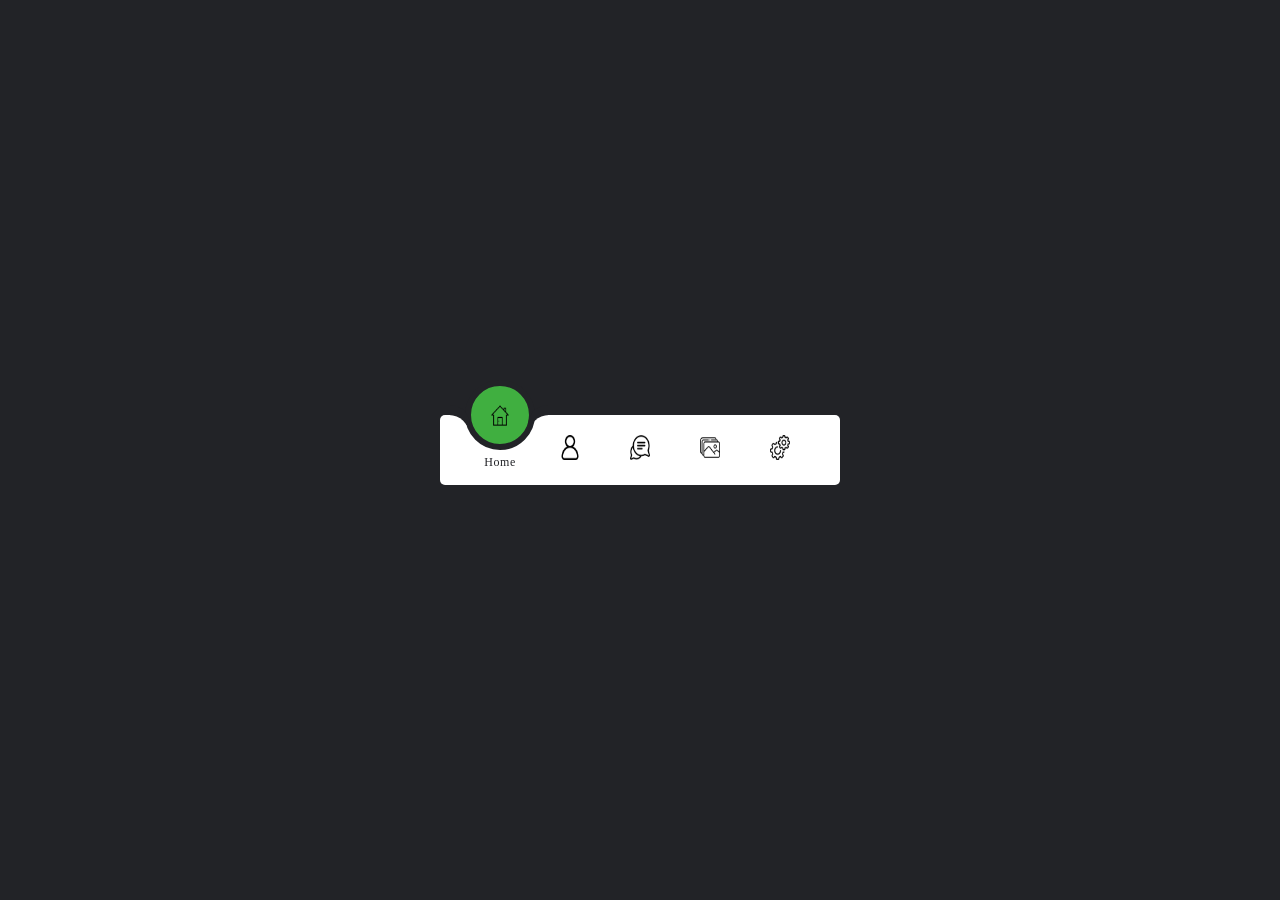
<file: index.html>
<!DOCTYPE html>
<html lang="en">
<head>
    <meta charset="UTF-8">
    <meta name="viewport" content="width=device-width, initial-scale=1.0">
    <title>Gallery</title>
    <link rel="stylesheet" href="style.css">
    <link rel="stylesheet" href="https://cdnjs.cloudflare.com/ajax/libs/font-awesome/4.7.0/css/font-awesome.min.css">
</head>
<body>
    <div class="navigation">
        <ul>
            <li class="list active">
                <a href="#">
                    <span class="icon">
                        <img src="image/home.png" alt="">
                    </span>
                    <span class="text">Home</span>
                </a>
            </li>
            <li class="list">
                <a href="#">
                    <span class="icon">
                        <img src="image/profile.png" alt="">
                    </span>
                    <span class="text">Profile</span>
                </a>
            </li>
            <li class="list">
                <a href="#">
                    <span class="icon">
                        <img src="image/message.png" alt="">
                    </span>
                    <span class="text">Message</span>
                </a>
            </li>
            <li class="list">
                <a href="#">
                    <span class="icon">
                        <img src="image/photo.png" alt="">
                    </span>
                    <span class="text">Photos</span>
                </a>
            </li>
            <li class="list">
                <a href="#">
                    <span class="icon">
                        <img src="image/settings.png" alt="">
                    </span>
                    <span class="text">Settings</span>
                </a>
            </li>
            <div class="indicator"></div>  
        </ul>
        
    </div>
    



<script>
   const list = document.querySelectorAll('.list');

   function activeLink() {
     list.forEach((item) =>
        item.classList.remove('active')
    );

    this.classList.add('active');
}

list.forEach((item) =>
    item.addEventListener('click', activeLink)
);
</script>


    


</body>
</html>





















<!-- <h2>Background-clip in css</h2>
<div class="loader">
    <h1>Text Properties</h1>
    <p><span> Lorem ipsum dolor sit amet consectetur adipisicing 
        elit.</span> Numquam placeat vero dignissimos omnis, quasi
        beatae autem cumque facere dolorem nihil cum! Aperiam,<b>
        omnis eos optio officia quasi voluptate consequuntur.</b></p>
</div> -->

<!-- <h1>list properties in html</h1>
<h3>list 1</h3>
<ul>
    <li>Home</li>
    <li>Product</li>
    <li>blog</li>
    <li>Download</li>
    <li>Contact</li>
</ul>
<h3>list2</h3>
<ul id="two">
    <li>Home</li>
    <li>Product</li>
    <li>blog</li>
    <li>Download</li>
    <li>Contact</li>
</ul>


<table width="50%"
border="1px"
cellpadding="10px"
cellspacing="10px">
<caption>Student Details</caption>

    <tr>
        <th>Name</th>
        <th>Age</th>
        <th>Country</th>
    </tr>
    <tr>
        <td>Karthi</td>
        <td>29</td>
        <td rowspan="2">India</td>
    </tr>
     <tr>
        <td>Karthi</td>
        <td>29</td>
        
    </tr>
     <tr>
        <td>Karthi</td>
        <td>29</td>
        
    </tr>
    <tfoot>
       <tr>
        <td colspan="3">Karthikeyan</td>
       </tr>
    </tfoot>
</table>

<br><br>
<div class="table">
    <div class="caption">Sample Table</div>
    <div class="header">
        <div class="row">
            <div class="col">Name</div>
            <div class="col">Age</div>
            <div class="col">City</div>
        </div>
    </div>

    <div class="row">
        <div class="col">karthi</div>
        <div class="col">23</div>
        <div class="col">chenai</div>
    </div>
    <div class="row">
        <div class="col">pughazal</div>
        <div class="col">26</div>
        <div class="col">coimbatore</div>
    </div>
    <div class="row">
        <div class="col">babu</div>
        <div class="col">23</div>
        <div class="col">chennai</div>
    </div>
     <div class="row">
        <div class="col">babu</div>
        <div class="col">23</div>
        <div class="col">chennai</div>
    </div>
     <div class="footer">
        <div class="row">
            <div class="col">karthi</div>
            <div class="col"></div>
            <div class="col">3</div>
        </div>
    </div>
</div><br><br><br>

<a href="#">Link1</a>
<a href="#">Link2</a>
<a href="#">Link3</a>
<a href="#">Link4</a> -->

<!-- 
<div><img src="image/Karthikeyan_image.png" alt="karthi" height="300px" width="300px" data-aos="zoom-out"></div>
 -->


<!--    


     <form autocomplete="off" class="form">
        
        <div class="signfrm" >
            <h3>Login</h3>
            
            <div class="label">
                <label for="email">Email</label>
                <input type="text" id="email" placeholder="Enter email">
            </div>
            <div class="label">
                <label for="pass">Password</label>
                <input type="password" id="pass" placeholder="Enter Password">
            </div>
            <div class="check">
                <input type="checkbox">
                <label>Show Password</label>
            </div>
            <div class="sign">
                <button>SIGN IN</button>
            </div>
            <div class="redirect">
                <label>Forget <a href="login.html">Username ; password?</a></label><br>
                <label>Don't have an account?<a href="index.html" target="_blank">Sign up</a></label>
            </div>
        </div>
    </form>  -->
    
<!--    
        <div class="container">
        <p class="para1">Lorem ipsum dolor sit dfdf sdfg sfd gsd gds g gd gd g sdfsdfgdd gdfgdgsdfg fdgsdgs gd  amet consectetur adipisicing elit. Fuga incidunt sequi repellendus beatae dicta voluptate sed, laboriosam culpa illo nemo iusto qui impedit labore eius accusamus dolor quis similique laborum?</p>
        <p class="para2">Lorem ipsum dolor sit amet consectetur adipisicing elit. Nostrum obcaecati impedit deserunt fugit consequuntur laborum dolorum incidunt. Harum minima cum maiores, laborum explicabo temporibus vero. Cupiditate maiores rerum quidem provident, quisquam molestias, animi doloremque amet, recusandae mollitia ullam accusantium hic magni repellat modi tempora dolore numquam cumque molestiae aliquid. Vitae?</p>
        <p class="para3">Lorem ipsum dolor sit amet consectetur adipisicing elit. Nostrum obcaecati impedit deserunt fugit consequuntur laborum dolorum incidunt. Harum minima cum maiores, laborum explicabo temporibus vero. Cupiditate maiores rerum quidem provident, quisquam molestias, animi doloremque amet, recusandae mollitia ullam accusantium hic magni repellat modi tempora dolore numquam cumque molestiae aliquid. Vitae?</p>
    </div> -->

<!-- <div class="container">
    <div class="box1"></div>
     <div class="box2"></div>
      <div class="box3"></div>
       <div class="box4"></div>
       </div> -->

<!--  


<div class="outerbox">
        <div class="box box7">1 </div>
                <div class="box box6">2</div>
        <div class="box box1">3</div>
        <div class="box box2">4</div>
        <div class="box box3">5</div>
        <div class="box box4">6</div>
        <div class="box box5">7</div>
     </div>
       <div class="container">
        <div class="para">
            <p>Lorem, ipsum dolor sit amet consectetur adipisicing elit. Quam inventore quibusdam consectetur porro dolores minima vitae saepe nemo molestiae eum adipisci fugiat enim, et qui necessitatibus minus eos sed consequatur!</p>
        </div>
        <p>Lorem, ipsum dolor sit amet consectetur adipisicing elit. Eius deserunt adipisci nemo, in nihil corporis veritatis consequuntur debitis facilis omnis aperiam accusamus, beatae, magni animi ad soluta. Ipsa, beatae eveniet?</p>

         
        <div class="para1">
            <p>Lorem ipsum dolor sit amet, consectetur adipisicing elit. Perspiciatis, aut sequi aliquam nihil numquam cupiditate reprehenderit eum ea dolorum amet distinctio impedit. Dignissimos iure deserunt ab inventore quod rerum eius?</p>
        </div>
        <div class="para">
            <p>Lorem ipsum dolor, sit amet consectetur adipisicing elit. At vero odio corporis! Nostrum ipsam ipsa facilis ea, impedit maiores voluptatem quas, quasi quidem tempore hic suscipit, voluptate iste temporibus cum?</p>
        </div>
        <div class="para">
            <p>Lorem ipsum dolor sit amet consectetur adipisicing elit. Distinctio molestias quas quibusdam asperiores neque. Ex quae ab illum quam alias totam natus eius illo officia nemo, cupiditate pariatur quibusdam neque.</p>
        </div>
        <div class="para">
            <p>Lorem ipsum, dolor sit amet consectetur adipisicing elit. Qui neque voluptatem ad blanditiis nam magni deserunt corrupti quidem iure autem saepe distinctio veritatis, aspernatur fugiat ea libero aliquam incidunt. Porro.</p>
        </div>
        <div class="para">
            <p>Lorem ipsum dolor sit, amet consectetur adipisicing elit. Adipisci quod animi quidem saepe, aliquid explicabo amet repellendus porro ad est ipsam quaerat odit quas id, alias nobis, ducimus voluptates quo.</p>
        </div>
        <div class="para">
            <p>Lorem ipsum, dolor sit amet consectetur adipisicing elit. Commodi saepe soluta pariatur sequi reprehenderit nam quas animi blanditiis, corrupti harum dignissimos molestiae error quibusdam id libero tempora magni. Voluptates, fuga!</p>
        </div>
        <div class="para">
            <p>Lorem ipsum dolor sit amet consectetur adipisicing elit. Ab doloremque, voluptatibus consequuntur error eius facilis sed maiores similique, at unde impedit! Placeat aliquam ex eaque iste dolorem vel labore aliquid.</p>
        </div>
        <div class="para">
            <p>Lorem ipsum dolor sit, amet consectetur adipisicing elit. Adipisci iste, beatae asperiores quod repudiandae, laudantium deleniti quo tempora repellat dignissimos delectus quos deserunt expedita quis, fugiat laboriosam vero assumenda omnis.</p>
        </div>
        <div class="para">
            <p>Lorem ipsum dolor, sit amet consectetur adipisicing elit. Eveniet dicta pariatur, accusantium rerum suscipit harum odio dignissimos a asperiores, ipsam quod laboriosam commodi doloribus, aliquid esse in perferendis ratione soluta!</p>
        </div>
       </div> -->

<!-- 
       <div class="layout">
        <div class="header">header</div>
        <div class="sidebar1">sidebar1</div>
        <div class="maincontent">maincontent</div>
        <div class="sidebar2">sidebar2</div>
        <div class="footer">footer</div>
       </div> -->

       <!-- <div class="square"></div> -->

<!-- 
this is nav links
<nav>
     <ul>
       <li><a href="#">Products</a></li>
       <li><a href="#">About</a></li>
       <li><a href="#">Downloads</a></li>
       <li><a href="#">Contacts Us</a></li>
    </ul>
</nav> -->



<!-- this is responsive nav bar using js -->
<!-- <div class="navbar">
    <div class="logo">Karthikeyan</div>
    <a href="#" class="btn">
        <span class="bar"></span>
        <span class="bar"></span>
        <span class="bar"></span>
    </a>
    <div class="navbar-links">
        <ul>
            <li><a href="#">Home</a></li>
            <li><a href="#">About</a></li>
            <li><a href="#">Service</a></li>
            <li><a href="#">Download</a></li>
        </ul>
    </div>
</div>

 -->

<!-- this is table style using css -->

<!-- <table>
    <h2>table Style in css</h2>
    <thead>
        <tr>
          <th>Name</th>
          <th>Age</th>
          <th>City</th>
          <th>Status</th>
        </tr>
    </thead>
    <tbody>
         <tr>
          <td>Ram</td>
           <td>25</td>
           <td>Salem</td>
           <td>Active</td>
        </tr>
        <tr>
          <td>karthi</td>
           <td>24</td>
           <td>Chennai</td>
           <td>Active</td>
        </tr>
        <tr>
          <td>kumar</td>
           <td>25</td>
           <td>Salem</td>
           <td>Not Active</td>
        </tr>
        <tr>
          <td>Arun</td>
           <td>27</td>
           <td>Bomboy</td>
           <td>Active</td>
        </tr>
        <tr>
          <td>Siva</td>
           <td>30</td>
           <td>Salem</td>
           <td>Active</td>
        </tr>
     </tbody>
</table> -->

<!-- 
this is navbar style in css -->
<!-- 
    <div class="header">
        <div class="logo">Karthikeyan</div>
        <button class="header-btn">
            <span class="bar"></span>
            <span class="bar"></span>
            <span class="bar"></span>
        </button>
    </div>
    <div class="side-nav">
        <div class="links ">
            <a href="#" class="link active" active>Home</a>
            <a href="#" class="link">Product</a>
            <a href="#" class="link">Contact</a>
            <a href="" class="link">Download</a>
        </div>
        <div class="nav-overlay">

        </div>

    </div>
    <div class="content">
        <h2>page title</h2>
      <p>Lorem ipsum dolor sit amet consectetur adipisicing elit. Delectus eveniet facilis dolore ullam natus dignissimos nobis cupiditate aperiam possimus, sunt cumque, eum illo nulla impedit, repudiandae doloribus unde sapiente labore eius placeat? Modi, quis amet? Atque magnam natus quos, dolore rem neque optio porro, ex, saepe consequatur a voluptatibus? Omnis!</p>
    </div> -->













<!-- this is spinning -->
<!-- 
 <div id="container">
    <div id="box">
        <div id="spinner"></div>
        <div id="para">Please wait while  loading...</div>
    </div>
 </div> -->
</file>
<file: style.css>
/* 
th{
    border-bottom: 2px solid;
    padding: 12px;
    margin: auto;
}


tr:nth-child(even){
    background-color: bisque;
}
td{
    border: 1px solid;
}



body{
    background:url("nature-mountain.jpg") ;
    background-size: cover;
   
}

.regform{
    width: 400px;
    margin:250px auto 250px;
    background-color: rgba(0,0,0,.5);
    color: white;
    padding: 10px 20px 30px;
    border-radius: 8px;
    font-size: 20px;

}

h3{
    text-align: center;
    color: orangered;
}

.textlabel input{
    width: 100%;
    font-size: 1.2em;
    box-shadow: 2px;
    border-color: aqua;
    border-radius: 8px;
    padding: 10px 10px;
    box-sizing: border-box;
    margin: 5px 10px 5px;
  

}
input:focus{
    background-color:forestgreen ;
}

input::after{
    background-color: red;
}

.btn{
    text-align: center;
}
button{
    background-color: dodgerblue;
    font-size: 20px;
    margin-top: 20px;
    padding: 15px 15px;
    width: 150px;
    border-radius: 8px;
    border: 1px solid #406077;
    box-shadow: 2px;
}
.radio input{
    accent-color: #83c85f;
    transform:scale(1.5)
  
} */

/* 
h3{
    text-align: center;
    width: 300px;
}



body{
    background-color: cornflowerblue;
}
.form{
    display: flex;
    justify-content: center;
    align-items: center;
    height: 100vh;
    
}
.babu{
   
    border-radius: 50%;


   
}

.signfrm{
    
    background-size: cover;
    background-position: 30px;
    opacity: 0.9;
    border-radius: 8px;
    width: 330px ;
    height: 300px;
    background-color: aliceblue;
    padding: 2px 10px 15px 30px;
  

}
.label label{
    display: block;
    padding: 2px;
}
div{
    margin: 8px;
}

.label input{
    width: 250px;
    font-size: 1.2em;
    border: 2px solid  ;
    box-shadow: 2px;
    padding: 5px 10px;

}

input:focus{
    background-color: rgb(214, 126, 126);
}

.redirect{
    width: 273px;
    padding:5px 20px 5px 2px;
    text-align: center;
}

.redirect label{
    margin-top: 25px;
}

button{
    color: white;
    width: 273px;
    background-color: blue;
    padding-top:8px;

 
       
}  
.bluebox{
    background-color: cornflowerblue;
    width: 300px;
    height: 300px;
    
}
.greenbox{
    background-color: green;
    width: 100px;
    height: 100px;

   

}  */

/* .para1{
    background-color: aqua;
}
.para2{
    background-color: rgb(150, 40, 240);
}
.para3{
    background-color: rgba(191, 231, 46,0.8);
}

@media (min-width:801px){
    .container p{
        width: 30%;
        float: left;
        padding: 10px;
    }
} */

/* .container{
    background-color: gray;
    min-height: 400px;
    display: flex;
    justify-content: center;
    align-items: center;
   
}
div div{
    height: 200px;
    width: 150px;
    border: 2px solid white;
    background:linear-gradient(180deg ,blue,green ,yellow)
    

}
.box2{
 
    
}
.box3{
  
    
} */

/* body{
    background-color: rgb(233, 175, 89);
    
}

.container{
    display: grid;
    grid-template-columns: repeat(auto-fill,minmax(200px,1fr));
    grid-template-rows:1fr 2fr 1fr;
    gap: 20px;
}

.para{
    background-color: rgb(109, 109, 224);
    padding: 1rem;
   
}

.outerbox{
    display: grid;
    grid-template-columns:repeat(3,1fr);
    grid-template-rows: 100px 200px 100px;
    gap: 20px;
    margin: 20px;
    align-items: stretch;
   

}
.box{
    background-color: aqua;
    color: white;
    font-size: 2rem;
    display: grid;
    justify-content: center;
    align-items: center; 
   
  

} */
/* 
.layout{
    display: grid;
    grid-template-columns:repeat(5,1fr);
    grid-template-areas: 
    "h h h h h"
    "sb1 m m m sb2"
    "f f f f f";
   grid-template-rows: 10vh 80vh 10vh;
}

.layout div{
    
   display: grid;
   justify-content: center;
   align-items: center;

}

.header{
    grid-area: h;
    

}
.sidebar1{
    grid-area: sb1;
}

.maincontent{
grid-area: m;
}

.sidebar2{
    grid-area: sb2;

}
.footer{
    grid-area: f;
    
} */

/* 
.square{
 width: 300px;
 height: 300px;
 background-color: aqua;
 /* transition-duration: 3s;
 transition-property: all;
 transition-timing-function: cubic-bezier(1, 0.65, 0.46, 0.66);
 transition-delay: 5s; */
/* }
.square:hover{
    /* background-color: blueviolet; 
    width: 600px;
     transform:  translate(20px); 
}

.box{
    width: 100px;
    height: 100px;
    border-radius: 50%;
    background-color: brown;
    animation-name: circle;
    animation-duration: 3s;   
    animation-fill-mode: forwards;    
    animation-iteration-count:2;
    position: relative;
}

@keyframes circle{
    50%{
        background-color: darkmagenta;
           
        left: 0px;
        top: 0px;
    }
    100%{
        background-color: blue;
        width: 300px;
        height: 300px; 
        left:600px;
        top: 600px;
    }  
}  */

/* *{
    margin-left: 0;
    margin-top: 0;
}

body{
    background-color: aqua;
}
.grid-container{
  display: grid;
  grid-template-columns: repeat(auto-fit,minmax(200px,1fr));
  gap: 20px;

}
.box{
    padding: 1rem;
    background-color: brown;
    color: antiquewhite;
    display: grid;
    justify-content: center;
    align-items:center;
}

.outerbox{
    display: grid;
    grid-template-columns: repeat(3 , 1fr);
    grid-template-rows: repeat(2,  100px);
    grid-auto-rows: 150px;
    align-items: flex-start;
    gap: 10px;
}
 */
/* {
    margin-top: 0;
    margin-left: 0;
}
.container{
    width: 350px;
    height: 350px;
    background-color: rgba(92, 33, 140, 0.8);
    border-radius: 10px;
    display: flex;
    flex-direction: column;
    justify-content: center;
    align-items: center;

}

.box1{
    background-color: white;
    width: 200px;
    height: 250px;
    margin-top: 30px;
    border-radius: 15px;
    padding-top: 35px;
    padding-left: 30px;
    font-size: 25px;
   
}
h5{
    margin-bottom: 0;
    color: #777373;
}

.box1 p{
    color: black;
    font-weight: bold;
    font-size: 30px;

}
.per1{
    font-size: 15px;
    width: 30px;
    opacity: 0.7;
    background-color: rgb(163, 231, 163);
    border-radius: 5px;
    padding: 3px;
    margin-left: 30px;

}

/* graph diagram style */
/* 

.span-container{
    display: flex;
    align-items: flex-end;
    gap: 15px;
    height: 80px;
    
}
.graph{
      
    background-color: rgb(137, 65, 213);
    
    border-radius: 8px;
    display: block;
    width: 15px;
    height: 50px;
      
}

.graph2{height: 60px;}
.graph3{height: 70px;}
.graph4{height: 90px;}
.graph5{height: 90px;}

.box2{
    background-color: white;
    width: 220px;
    height: 80px;
    border-radius: 100px;
    margin-left: 80px;
    position: relative;
    bottom: 40px;
    display: flex;
      
}
.arrow{
    background-color: orange;
    width: 25px;
    text-align: center;
    border-radius: 50%;
    display: flex;
    padding: 5px;
    margin: 10px;

}
img{
    height: 20px;
    width: 70px;
    padding-top: 15px;
    padding-right: 5px;
       
}

.box2-content{
    display:block;
    margin-top: 15px;
}
.ratio{
    color: black;
    font-weight: bold;
    font-size: 25px;
}
.per2{
    font-size: 15px;
    width: 30px;
    opacity: 0.7;
    background-color: rgb(163, 231, 163);
    border-radius: 5px;
    padding: 3px;
    margin-left: 20px;

}

.content{
    color: white;
    font-size: 25px;
    text-align: center;
    position: relative;
    bottom: 30px;
} */ 
/* 
*{
    margin: 0;
    margin-left: 0;
    box-sizing: border-box;
}

/* body{
    font-family: Verdana, Geneva, Tahoma, sans-serif;
    background-color: rgb(3, 3, 45);
    color: white;
}

nav{
    width: 100%;
    padding: 1rem 5%;
    background: rgba(255,255,255,0.1);
    border-bottom: 1px solid rgba(255,255,255,0.1);
    backdrop-filter: blur(15px);
    margin-bottom: 2rem;
    display: flex;
    align-items: center;
    justify-content: space-between;
}

.nav-group{
    display: flex;
    align-items: center;
    gap: 2rem;
}

.logo{
    font-size: 1.8rem;
    font-weight: 708;
    color: #38bcf8;
    letter-spacing: 1px;
    margin-right: auto;
}
.nav-links{
    list-style: none;
    display: flex;
    gap: 2rem;
    margin-right: 30px;

}

.nav-links li a{
    position: relative;
    font-size: 1.05rem;
    font-weight: 500;
    text-decoration: none;
    color: #c0c9e0;
    transition: 0.2s;
}
.nav-links li a:hover{
    color: #38bdf8;
    text-shadow: 0 0 18px #38bdf8;

}

.btns{
    display: flex;

}

.btn{
    padding: 0.5rem 1.5rem;
    border-radius: 30px;
    font-weight: 600;
    font-size: 1rem;
    background: #38bdf8;
    color: #0f172a;
    box-shadow:  0 0 15px #38bdf8;
    border: none;
    cursor: pointer;
    transition: 0.2s;

}
.btn:hover{
    background: #38bdf8;
    box-shadow: 0 0 25px #38bdf8;
}

 */
/* 
 :root{
    --col1:#1733d5;
    --col2:#4274D9;
    --col3:#95CCDD;
    --col4:#D0E7E6;
}

 html{
    scroll-behavior: smooth;
    transform: 0.2s;
 }

 section{
    scroll-margin-top: 70px;
 }


#hero{
    width: 100vw;
    height: 100vh;
    display: flex;
    align-items: center;
    flex-direction: column;
    color: white;
  
}

  .Portfolio{
       display: block; 
       align-items: left;
       margin-right: auto;
       font-size: 1.5rem;
       font-weight: 650;
       color: rgb(229, 11, 138);
 } 



nav{
    height: 50px;
    padding: 1rem;
    border-radius: 10px;
     background-color: rgb(235, 232, 232); 
    display: flex;
    justify-content: space-evenly;
    align-items: center;
    margin: 8px;
    
}

.nav-links{
    display: flex;
    align-items: center;
    gap: 3rem;
    list-style: none;
      position: fixed;
}

li>a{
    font-size: 1.5rem;
    font-weight: 600;
    color: var(--col1);
    text-decoration: none;
    position: relative;
    
   

}

a:hover{
    color: var(--col1);
      
    
} 
nav a::after{
    content: "";
    position: absolute;
    left: 50%;
    bottom: -5px;
    width: 0;
    height: 2px;
    background: rgb(221, 209, 209);
    transition: all 0.2s ease;
}

nav a:hover::after{
    left: 0;
    width: 100%;
}


.Home{
    display: flex;
    width: 100vw;
    flex-direction: column;
    justify-content: flex-start;
    padding-top: 30px;
    padding-left: 30px;
    text-align: left;
    position: relative;
}
h2{
   
    width: auto;
    text-align: left;
    font-size: clamp(1.5rem,7vw,4rem);
    
}

h3{
    width: auto;
    font-size: clamp(2rem,9vw,6rem);
    color: var(--col1);
}

h4{
    width: auto;
    color: rgb(169, 40, 40);
    font-size: clamp(10px,3vw,4rem);

}
.desc{
    text-align: left;
    width: 250px;
    font-size: 20px;
}

button{
    font-size: 25px;
    font-weight: 550;
    background-color: rgb(93, 190, 28);
    margin-top: 15px;
    width: 200px;
    padding: 5px;
    border-radius: 5px;
    color: rgb(44, 53, 232);
    cursor: pointer;
    
    

}
button:hover{
    color: rgb(144, 11, 174);
   

}

img{
    width: 35%;
    height: 120%;
    margin-bottom: 20px;
    position: absolute;
    padding: 25px;
    align-self: flex-end;
    border-radius: 50% 50%; 
}


 .about-sec{
    padding-top:25px ;
    padding-left: 10px;
    width: 100vw;
    height: 100vh;
    background-color: rgb(228, 230, 204);
     display: flex;
     justify-content: center;
     align-items: center;
     

    
    
} 

.About{
    width: 600px;
    color: rgb(17, 13, 10);     
}

#abt-head{
    font-size: 35px;
    justify-self: flex-start;
    text-decoration: underline;
    color: rgb(230, 28, 14);
    margin-bottom: 15px;
}


.abt-para{
    font-size: 30px;
    margin-bottom: 15px;
    font-weight: 600;
    color: rgb(21, 11, 168);
}

pre{
    font-size: 25px;
    font-weight: 600;
    color: rgb(14, 213, 14);
    display: flex;
    justify-self: flex-start;
    
} 


 .Skills{
    padding-top:25px ;
    padding-left: 10px;
    width: 100vw;
    height: 100vh;
    background-color: rgb(196, 213, 7);
     display: flex;
     justify-content: center;
     align-items: center;
     

    
    
} 

 .Projects{
    padding-top:25px ;
    padding-left: 10px;
    width: 100vw;
    height: 100vh;
    background-color: rgb(146, 5, 144);
     display: flex;
     justify-content: center;
     align-items: center;
     

    
    
} 

 .contact{
    padding-top:25px ;
    padding-left: 10px;
    width: 100vw;
    height: 100vh;
    background-color: rgb(37, 4, 221);
     display: flex;
     justify-content: center;
     align-items: center;
     color: aliceblue;
     

    
    
}  */

/* .box {
    width: 300px;
    height: 200px;
    border: 1px solid #cb0707;
    position: relative;
    overflow: hidden;
}

.box::before {
    content: "";
    position: absolute;
    top: 0;
    left: -100%;
    width: 100%;
    height: 5px;
    background: #007bff;
    animation: moveBorder 2s ease-in-out infinite ;
}

@keyframes moveBorder {
    from {
        left: -100%;
    }
    to {
        left: 100%;
    }
} */

/* 
div{
    width: 350px;
    height: 350px;
    border: 2px solid;
   
    
} 

h1{
    letter-spacing: 5px;
    text-transform: uppercase;
    text-decoration: underline;
}
b{
    
}
p{
    padding: 5px;
    text-align: justify;
    text-indent: 50px;
    line-height: 20px;
    list-style: upper-alpha;
} */
/* .loader{
    width: 70px;
    height: 70px;
    border: 8px solid transparent ;
    border-top: 8px solid #00bcd4;
    border-right: 8px solid #ff4081;
    border-radius: 50%;
    animation: spin 0.8s linear infinite;
}

@keyframes spin{
    to{
        transform: rotate(360deg);
    }
}  */

/* tutor joes  */
/* 
a{
    color: aqua;
    text-decoration: none;
    padding-left:10px ;
}
a:hover{
    color: green;
}

img{
    max-width: 100%;
    
    border-radius: 50%;
    animation: hero-banner-float 3s ease-in-out infinite;
}

@keyframes hero-banner-float{
    0%, 100% {
    transform: translateY(0);
}
50% {
    transform: translateY(-15px);
}
50% {
    transform: translateY(-15px);
}
}


table{
    border-collapse: collapse;
    border:3px solid blue;
}

table tr:nth-of-type(even){
    background-color: red;
}

.table{
    display: table;
}
.header{
    display: table-header-group;
   
    color: rgb(86, 13, 232);
}
.row{
    display: table-row;
     
}
.col{
    display: table-cell;
    padding: 10px;
    border: 1px solid rgb(232, 59, 7);
}

.footer{
    display: table-footer-group;
    color: rgb(146, 7, 7);
    col
}
.caption{
    display: table-caption;
    text-align: center;
    font-size: 25px;
    font-weight: bold;
    
}

.table .row:nth-of-type(even){
background-color: rgb(10, 178, 38);
} */

/* this is responsive nav bar using js  */
/* 
.navbar{
    display: flex;
    justify-content: space-between;
    background-color: #333 ;
}

.logo{
    font-size: 2rem;
    color: white;
    padding: 20px;
}

.navbar-links ul {
    display: flex;
    margin-top: 30px;
}

ul>li{
    margin-right: 35px;
    list-style: none;
}

ul li a{
    font-size: 35px;
    padding: 16px;
    text-decoration: none;
    transition: all 0.2s linear;
    color: red;
}
ul li a:hover{
    background-color: rgb(43, 42, 42);
    color: white;
    font-weight: 400;
}
.btn{
    position: absolute;
    top: 16px;
    right: 16px;
    width: 30px;
    height: 22px;
    display: none;
    flex-direction: column;
   justify-content: space-between;
    
}
.bar{
    height: 3px;
    width: 100%;
    background-color: white;
}

@media(max-width:600px){
    .btn{
        display: flex;
        
    }
    .navbar-links{
       display: none;
       width: 100%;
        
    }
    
    .navbar{
        flex-direction: column;
        align-items: flex-start;
    }

    .navbar-links ul{
        flex-direction: column;
        width: 100%;
    }
    .navbar-links ul li{
        text-align: center;
    }
    .navbar-links.active{
        display: flex;
    }
} */

/* 

 /* this in nav link 
body{
    font-family: poppins,sans-serif;
    background-color: #2d3436;
}
nav{
    margin: 200px;
    
}
nav>ul{
    display: block;
    list-style: none;
    transform: skew(-25deg);
    
}

nav ul li{
    background-color: white;
    float: left;
    
    border: 1px solid #eee;
    box-shadow: 1.95px 1.95px 2.6px black;
    text-transform: uppercase;
    font-weight: 400;
    transition: all 0.2s linear;
     position: relative;
   
}
nav ul li:hover{
    background-color: rgb(29, 176, 229);
    color: white;
    bottom: 5px;

}

a{
    color: inherit;
    text-decoration: none;
    display: block;
    padding: 10px 20px;
    transform: skew(25deg);
}

nav ul li:first-child{
    border-radius: 7px 0 0 7px;
}
nav ul li:last-child{
    border-radius: 0 7px 7px 0;
} */


/* this is spinning */
/* 
#container{
    width: 100vw;
    height: 100vh;
    background-color: rgb(47, 111, 47);
    position: relative;
}
#box{
    position:absolute;
    top: 50%;
    left: 50%;
    margin-right: -50%;
    transform: translate(-50%,-50%);
}
#spinner{
    height: 50px;
    width: 50px;
    border: 4px solid green;
    border-top: 4px solid white;
    border-radius: 50%;
    margin-left: 35%;
    transition-property: transform;
    animation-name: rotate;
    animation-duration: 1s;
    animation-iteration-count: infinite;
    animation-timing-function: linear;
}
@keyframes rotate {
    from{
        transform: rotate(0deg);
    }
    to{
        transform: rotate(360deg);
    }
} */

@import url('https://fonts.googleapis.com/css2?family=Poppins:ital,wght@0,100;0,200;0,300;0,400;0,500;0,600;0,700;0,800;0,900;1,100;1,200;1,300;1,400;1,500;1,600;1,700;1,800;1,900&display=swap');
*{
    margin:0;
    padding: 0;
    box-sizing: border-box;
}  

/* this is table style using css */
/* 
body{
    height: 100vh;
    width: 100vw;
    display: flex;
    flex-direction: column;
    justify-content: center;
}
h2{
    text-align: center;
    font-size: 30px;
    font-weight: 600;
    text-transform: uppercase;
    color: rgb(85, 26, 26);
}
table{
    border-collapse: collapse;
    font-size: 20px;
    min-width: 600px;
    margin: 30px auto; 
    box-shadow: 0 0 20px #FCC6BB;
    user-select: none;
    cursor: pointer;
}

table thead th{
    background-color: #F87C63;
    color: white;
    text-align: left;
    font-weight: 500;
    padding: 12px 15px;
    text-transform: uppercase;

}

table tbody td{
    padding: 12px 15px;
    color: #F54927;
}
table tbody td:hover{
    color: #440E03;
}

tbody tr{
    border-bottom: 1px solid #FAA18F ;
}

tbody tr:nth-last-child(even){
    background-color:#FCC6BB ;
}

tbody tr:last-of-type{
    border-bottom: 2px solid #F87C63;
} */

/* this is anchor nav style   */
/* 
body{
    margin-top: 50px;
}
.header{
    position: fixed;
    top: 0;
    left: 0;
    width: 100%;
    height: 50px;  
    background-color: red;
    display: flex;
    justify-content: space-between;
    align-items: center;
    padding: 0 10px;
}
.logo{
    color: white;
    padding: 10px;
    font-size: 30px;
    font-weight: 500;
}

.header-btn{
    width: 50px;
    font-size: 30px;
    background:none;
    border: none;
    outline: none;
    color: white;
    cursor: pointer;
    padding: 10px;
    display: flex;
    flex-direction: column;
    gap: 5px;
    justify-content: space-between;
    align-items: center;
}
.bar{
    width: 100%;
    height: 3px;
    background-color: white;
    border-radius: 10px;
}

.links{
    position: fixed;
    left: 0;
    top: 0;
    z-index: 2;
    height: 100vh;
    width: 250px;
    background-color: white
    }

.link{
    text-decoration: none;
    padding: 12px 15px;
    font-weight: 500;
    font-size: 25px;
    color: #333;
    display: flex;
    align-items: center;
}
  
.link.active,
.link:hover{
    color: red;
    background-color: #eee;
}
.links{
    transform: translateX(-250px);
    transition: 0.5s;
}

.open .links{
    transform: translateX(0px);
    box-shadow: 0 0 15px rgba(0, 0, 0, 0.2);
}

.nav-overlay{
    position: fixed;
    top: 0;
    left: 0;
    width: 100vw;
    height: 100vh;
    background-color: rgba(0,0,0,0.2);
    backdrop-filter: blur(2px);
    visibility: hidden;
    opacity: 0;
    transition: 0.3s;
}
.open .nav-overlay {
    visibility: visible;
    opacity: 1;
}


.content{
    padding: 10px;
} */


:root{
    --clr:#222327;
}
body{
    display: flex;
    justify-content: center;
    align-items: center;
    min-height: 100vh;
    background: var(--clr);
}
img{
    width: 20px;
    height: 25px;
}

.navigation{
    width: 400px;
    height: 70px;
    background: #fff;
    border-radius: 5px;
    position: relative;
    display: flex;
    justify-content: center;
    align-items: center ;
    
    
}

.navigation ul{
    display: flex;
    width: 350px;
}
.navigation ul li{
     position: relative;
     list-style: none;
     width: 70px;
     height: 70px;
     z-index: 1 ;
}
.navigation ul li a{
    position: relative;
    display: flex;
    justify-content: center;
    align-items: center;
    flex-direction: column;
    width: 100%;
    text-align: center;
    text-decoration: none;
}
.navigation ul li a .icon{
    position: relative;
    display: block;
    line-height: 75px ;
    font-size: 1.5em;
    text-align: center;
    transition: 0.5s;
    color: var(--clr);
}
.navigation ul li.active a .icon{
    transform: translatey(-32px);
}
.navigation ul li a .text{
    position: absolute;
    color: var(--clr);
    font-weight: 400;
    font-size: 0.75em;
    letter-spacing: 0.05em;
    transition: 0.5s;
    opacity: 0;
    transform: translateY(20px);
}
.navigation ul li.active a .text{
    opacity: 1;
    transform: translateY(10px);
}

.indicator{
    position: absolute;
    top:-50%;
    left: 25px;
    width: 70px;
    height: 70px;
    background: rgb(64, 175, 64);
    border-radius: 50%;
    border: 6px solid var(--clr);
    transition: 0.5s;
}

.indicator::before{
    content: '';
    position: absolute;
    top: 50%;
    left: -22px;
    width: 20px;
    height: 20px;
    background: transparent;
    border-top-right-radius: 20px;
    box-shadow: 1px -10px 0 0 var(--clr);
}
.indicator::after{
    content: '';
    position: absolute;
    top: 50%;
    right: -20px;
    width: 20px;
    height: 20px;
    background: transparent;
    border-top-left-radius: 20px;
    box-shadow: -1px -10px 0 0 var(--clr);
}

.navigation ul li:nth-child(1).active ~ .indicator
{
    transform: translateX(calc(70px * 0));
}
.navigation ul li:nth-child(2).active ~ .indicator
{
    transform: translateX(calc(70px * 1));
}
.navigation ul li:nth-child(3).active ~ .indicator
{
    transform: translateX(calc(70px * 2));
}
.navigation ul li:nth-child(4).active ~ .indicator
{
    transform: translateX(calc(70px * 3));
}
.navigation ul li:nth-child(5).active ~ .indicator
{
    transform: translateX(calc(70px * 4));
}


@media (max-width:488px){
   
    
    .indicator{
        left: 25px;
    }
.navigation ul li:nth-child(1).active ~ .indicator
{
    transform: translateX(calc(60px * 0));
}
.navigation ul li:nth-child(2).active ~ .indicator
{
    transform: translateX(calc(70px * 1));
}
.navigation ul li:nth-child(3).active ~ .indicator
{
    transform: translateX(calc(70px * 2));
}
.navigation ul li:nth-child(4).active ~ .indicator
{
    transform: translateX(calc(70px * 3));
}
.navigation ul li:nth-child(5).active ~ .indicator
{
    transform: translateX(calc(70px * 4));
}


}


@media(max-width:430px){
     
  .indicator{
        left: 25px;
    }

.navigation ul li:nth-child(1).active ~ .indicator
{
    transform: translateX(calc(60px * 0));
}
.navigation ul li:nth-child(2).active ~ .indicator
{
    transform: translateX(calc(70px * 1));
}
.navigation ul li:nth-child(3).active ~ .indicator
{
    transform: translateX(calc(70px * 2));
}
.navigation ul li:nth-child(4).active ~ .indicator
{
    transform: translateX(calc(70px * 3));
}
.navigation ul li:nth-child(5).active ~ .indicator
{
    transform: translateX(calc(70px * 4));
}


}
</file>
